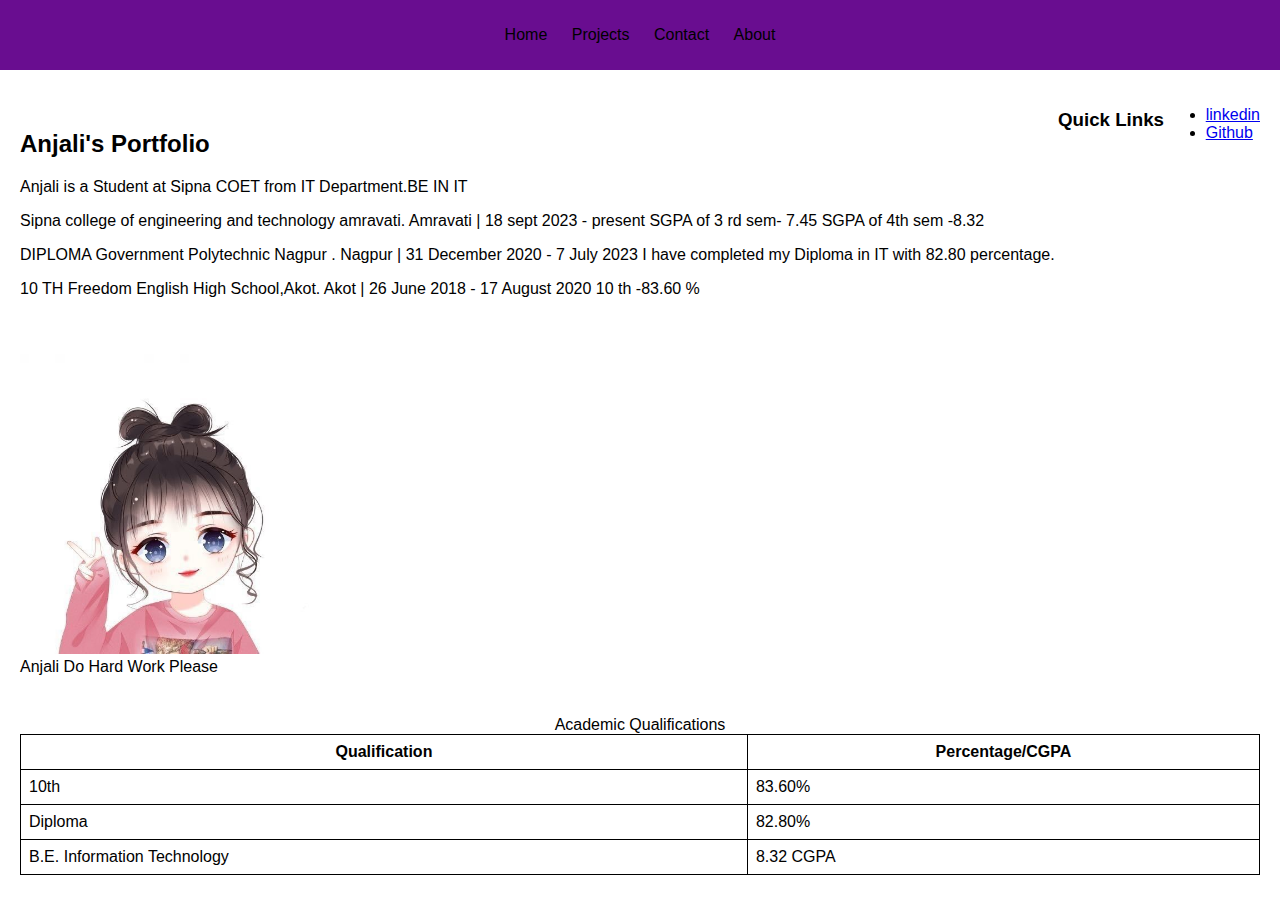
<file: index.html>
<!DOCTYPE html>
<html lang="en">
<head>
    <meta charset="UTF-8">
    <meta name="viewport" content="width=device-width, initial-scale=1.0">
    <title>Anjali Sonone Portfolio</title>
    <link rel="stylesheet" href="style.css">
</head>
<body>
    <header>
        <nav>
            <ul>
                <li><a href="index.html">Home</a></li>
                <li><a href="projects.html">Projects</a></li>
                <li><a href="contact.html">Contact</a></li>
                <li><a href="about.html">About</a></li>
            </ul>
        </nav>
    </header>

    <section>
        <article>
            <h2>Anjali's Portfolio</h2>
            <p>Anjali is a Student at Sipna COET from IT Department.BE IN IT</p>
                <p>Sipna college of engineering and technology amravati. Amravati | 18 sept 2023 -
                present
                SGPA of 3 rd sem- 7.45
                SGPA of 4th sem -8.32</p>
            <p> DIPLOMA
                Government Polytechnic Nagpur . Nagpur | 31 December 2020 - 7 July 2023
                I have completed my Diploma in IT with 82.80 percentage.</p>
            <p>10 TH
                Freedom English High School,Akot. Akot | 26 June 2018 - 17 August 2020
                10 th -83.60 %</p>
        </article><br><br><br>
            <h3>Quick Links</h3>
            <ul>
                <li><a href="https://www.linkedin.com/in/anjali-sonone-5310a5320?utm_source=share&utm_campaign=share_via&utm_content=profile&utm_medium=android_app ">linkedin</a></li>
                <li><a href="https://github.com/AnjaliSonone">Github</a></li>
            </ul>
       

        <figure>
            <img src="girl.jpg" width="300px" height="300px" alt="Study">
            <figcaption>Anjali Do Hard Work Please</figcaption>
        </figure>

        <table>
            <caption>Academic Qualifications</caption>
            <thead>
                <tr>
                    <th>Qualification</th>
                    <th>Percentage/CGPA</th>
                </tr>
            </thead>
            <tbody>
                <tr>
                    <td>10th</td>
                    <td>83.60%</td>
                </tr>
                <tr>
                    <td>Diploma</td>
                    <td>82.80%</td>
                </tr>
                <tr>
                    <td>B.E. Information Technology</td>
                    <td>8.32 CGPA</td>
                </tr>
            </tbody>
        </table>
       
    </section>

    
</body>
</html>
</file>
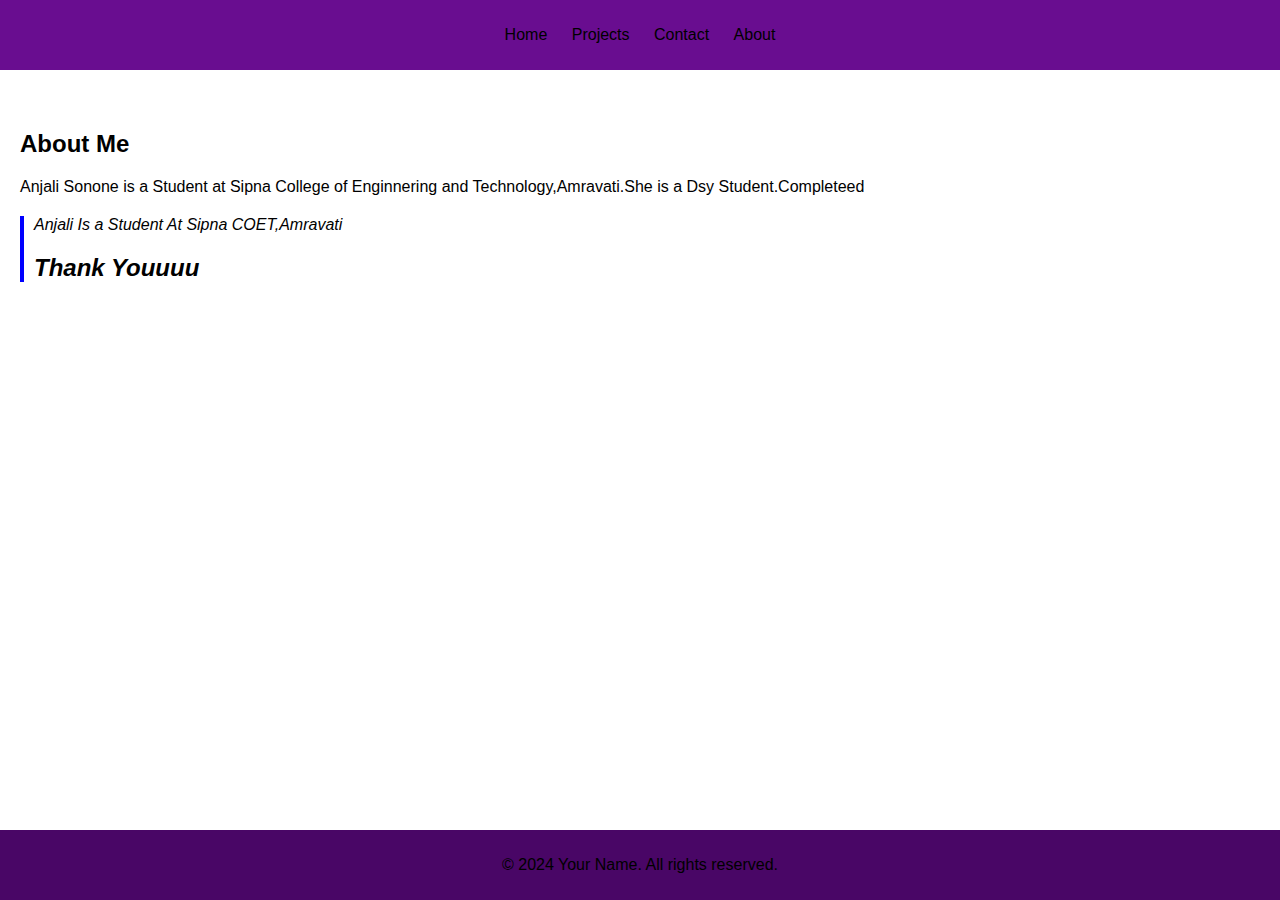
<file: about.html>
<!DOCTYPE html>
<html lang="en">
<head>
    <meta charset="UTF-8">
    <meta name="viewport" content="width=device-width, initial-scale=1.0">
    <title>About</title>
    <link rel="stylesheet" href="style.css">
</head>
<body>
    <header>
        <nav>
            <ul>
                <li><a href="index.html">Home</a></li>
                <li><a href="projects.html">Projects</a></li>
                <li><a href="contact.html">Contact</a></li>
                <li><a href="about.html">About</a></li>
            </ul>
        </nav>
    </header>

    <section>
        <article>
            <h2>About Me</h2>
            <p>Anjali Sonone is a Student at Sipna College of Enginnering and Technology,Amravati.She is a Dsy Student.Completeed</p>
            <blockquote>
              Anjali Is a Student At Sipna COET,Amravati
              <h2>Thank Youuuu</h2>
          </blockquote>
          
        </article>
    </section>

    <footer>
        <p>&copy; 2024 Your Name. All rights reserved.</p>
    </footer>
</body>
</html>
</file>
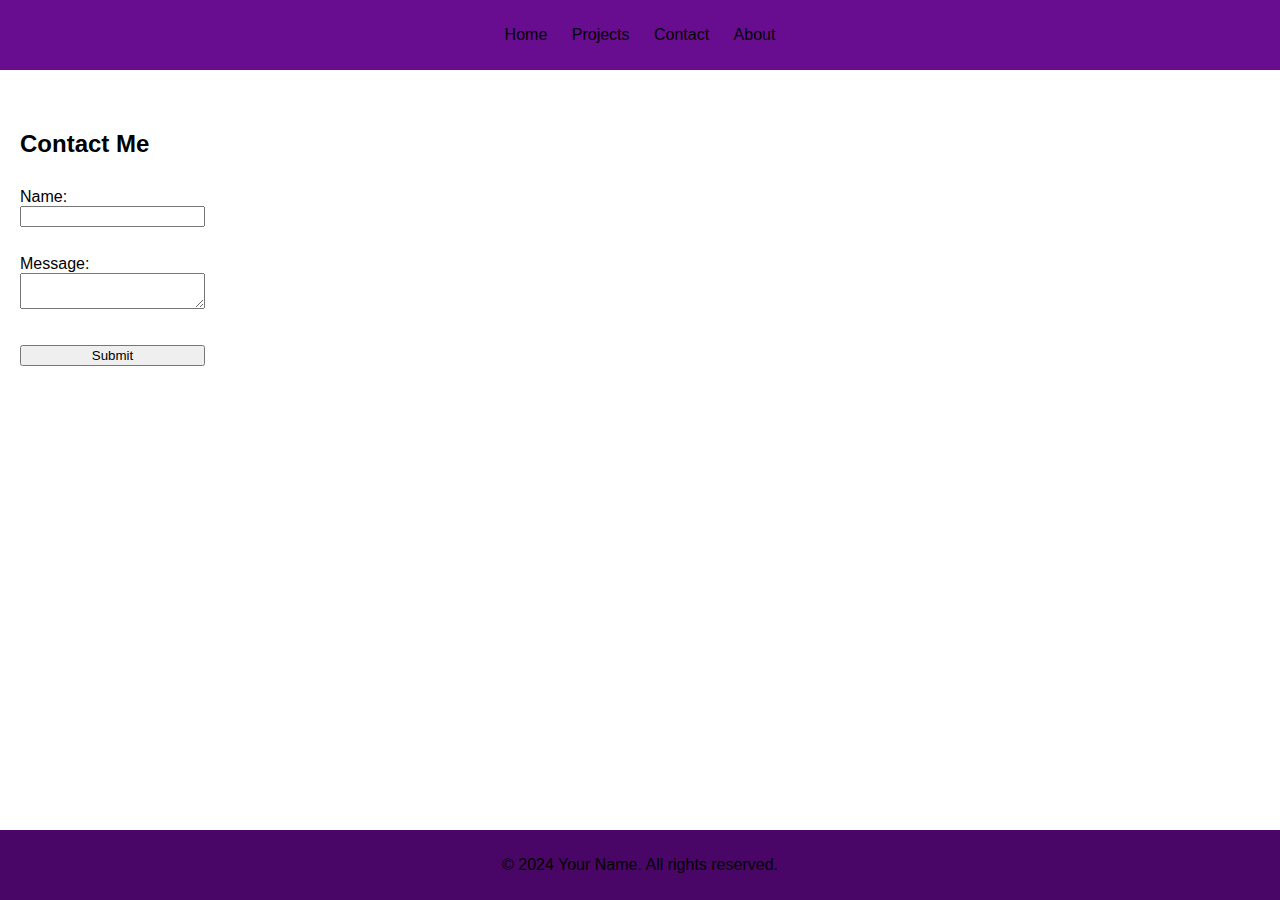
<file: contact.html>
<!DOCTYPE html>
<html lang="en">
<head>
    <meta charset="UTF-8">
    <meta name="viewport" content="width=device-width, initial-scale=1.0">
    <title>Contact</title>
    <link rel="stylesheet" href="style.css">
</head>
<body>
    <header>
        <nav>
            <ul>
                <li><a href="index.html">Home</a></li>
                <li><a href="projects.html">Projects</a></li>
                <li><a href="contact.html">Contact</a></li>
                <li><a href="about.html">About</a></li>
            </ul>
        </nav>
    </header>

    <section>
        <article>
            <h2>Contact Me</h2>
            <form action="submit_form.php" method="post">
                <label for="name">Name:</label>
                <input type="text" id="name" name="name">

                <br>
                <label for="message">Message:</label>
                <textarea id="message" name="message"></textarea>

                <br>
                <br>

                <button type="submit">Submit</button>

                <br>
            </form>
        </article>
    </section>

    <footer>
        <p>&copy; 2024 Your Name. All rights reserved.</p>
    </footer>
</body>
</html>
</file>
<file: style.css>
body {
  font-family: Arial, sans-serif;
  margin: 0;
  padding: 0;
  box-sizing: border-box;
}

header {
  background-color: rgb(105, 13, 144);
  color: black;
  padding: 10px 0;
  text-align: center;
}

nav ul {
  list-style: none;
  padding: 0;
}
.projects-grid {
  display: grid;
  grid-template-columns: repeat(auto-fill, minmax(300px, 1fr));
  gap: 1rem;
}
.project {
  border: 1px solid #ddd;
  padding: 1rem;
  border-radius: 8px;
  background-color: #f9f9f9;
  display: flex;
  flex-direction: column;
  align-items: center;
}

.project img {
  margin-bottom: 1rem;
  width: 100%; /* Make the image take up the full width of the container */
  max-width: 400px; /* Set a maximum width for the image */
  height: auto;
}

nav ul li {
  display: inline;
  margin: 0 10px;
}

nav ul li a {
  color: black;
  text-decoration: none;
}

section {
  padding: 20px;
  display: flex;
  flex-wrap: wrap;
  justify-content: space-between;
}

article, aside, figure, form, table, blockquote {
  margin: 20px 0;
}

figure img {
  max-width: 100%;
   grid-row: auto;
  grid-column: auto;
}

table {
  width: 100%;
  border-collapse: collapse;
}

table th, table td {
  border: 1px solid black;
  padding: 8px;
}

tfoot td {
  font-weight: bold;
  text-align: center;
}

video {
  width: 100%;
  max-width: 600px;
}

form {
  display: flex;
  flex-direction: column;
}

form label {
  margin-top: 10px;
}

form textarea {
  resize: vertical;
}

blockquote {
  border-left: 4px solid blue;
  padding-left: 10px;
  margin: 20px 0;
  font-style: italic;
}

footer {
  background-color: rgb(73, 6, 102);
  color: black;
  text-align: center;
  padding: 10px 0;
  position: fixed;
  bottom: 0;
  width: 100%;
}

@media (max-width: 768px) {
  nav ul li {
      display: block;
      margin: 5px 0;
  }

  section {
      flex-direction: column;
  }

  video {
      max-width: 100%;
  }
}
</file>
